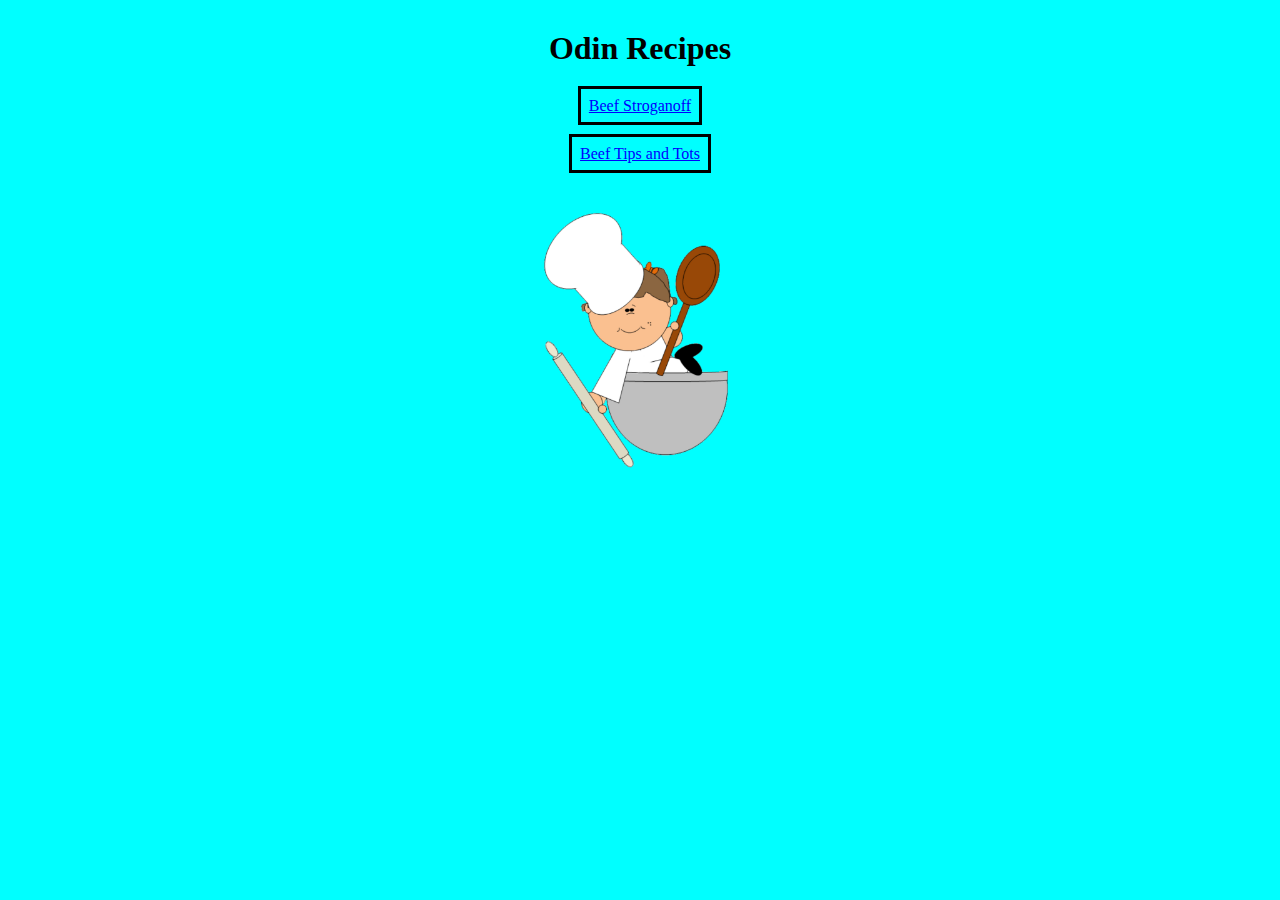
<file: index.html>
<!DOCTYPE html>
<html lang="en">
<head>
    <meta charset="UTF-8">
    <meta name="viewport" content="width=device-width, initial-scale=1.0">
    <title>Odin Recipes</title>
    <link rel="stylesheet" href="style.css">
</head>
<body>
    <h1 class="title">Odin Recipes</h1>
    <p>
        <a href="recipes/strogonoff.html" target="_blank" rel="noopener noreferrer" class="link">Beef Stroganoff</a>
    </p>
        <a href="recipes/beef-tips.html" target="_blank" rel="noopener noreferrer" class="link">Beef Tips and Tots</a>

    <img src="images/kisspng-chef-cooking-cartoon-cooking-5abc85760c6e70.0619995715223043740509.png" alt="menino cozinhando" height="400" width="auto">
</body>
</html>
</file>
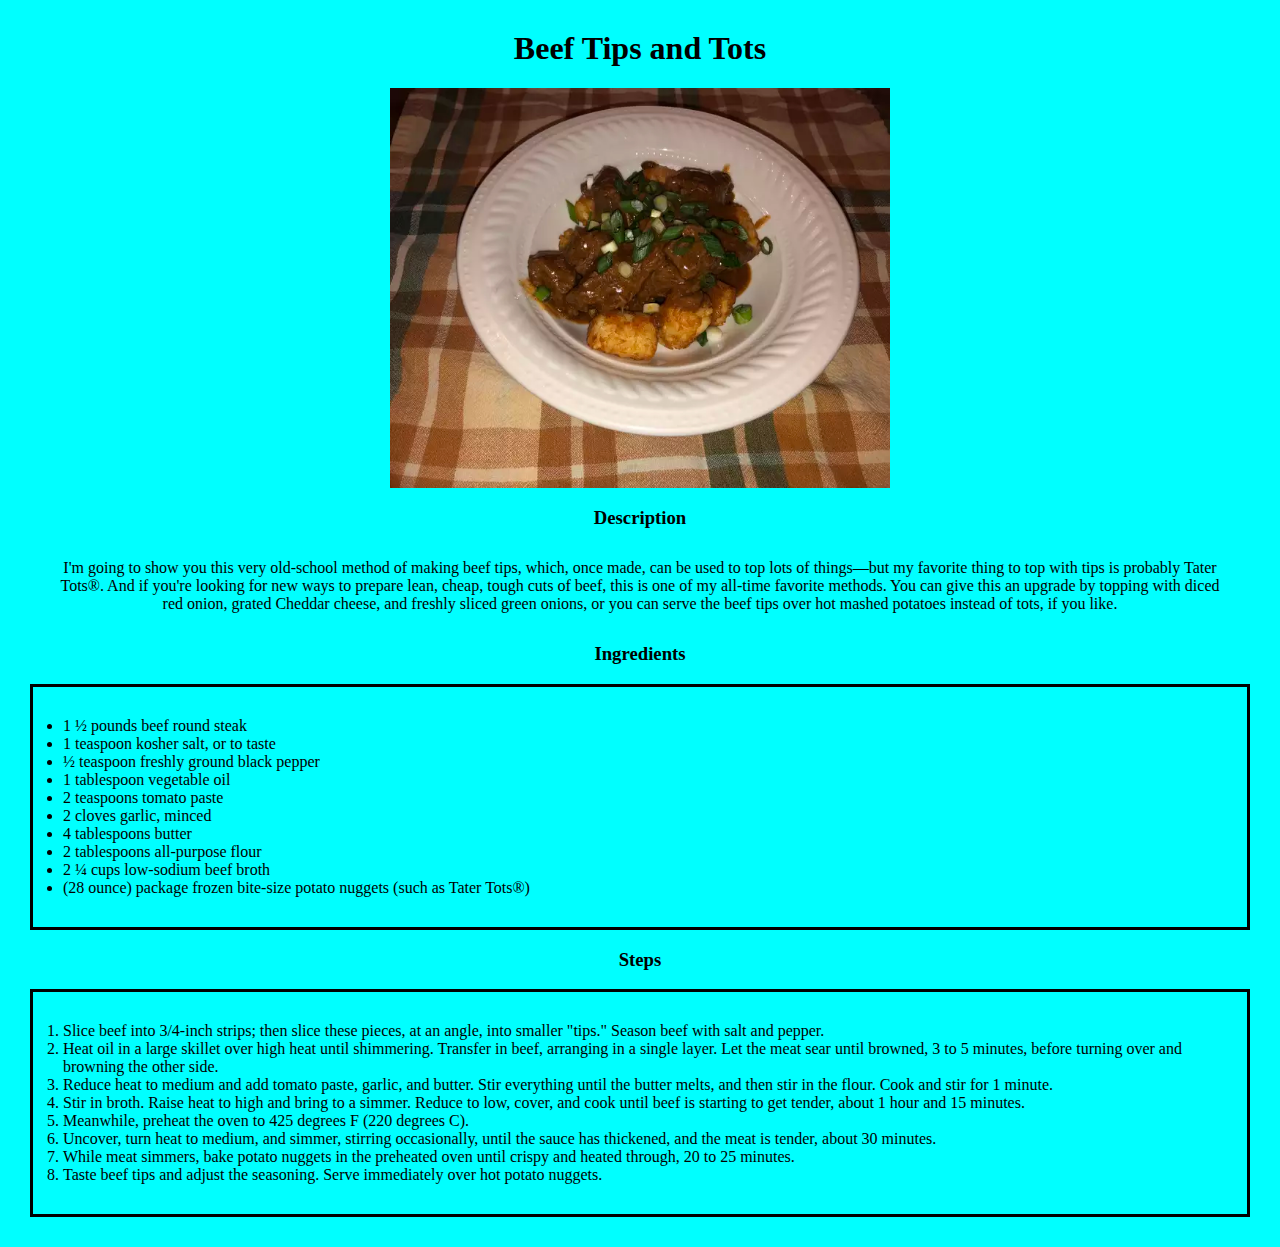
<file: recipes/beef-tips.html>
<!DOCTYPE html>
<html lang="en">
<head>
    <meta charset="UTF-8">
    <meta name="viewport" content="width=device-width, initial-scale=1.0">
    <title>Beef Tips and Tots Recipe</title>
    <link rel="stylesheet" href="../style.css">
</head>
<body>
    <h1 class="title">Beef Tips and Tots</h1>
    <img src="../images/beef-tips.webp" alt="Beef Tips and Tots image" height="400" width="500">
    <h3>Description</h3>
    <p>I'm going to show you this very old-school method of making beef tips, which, once made, can be used to top lots of things—but my favorite thing to top with tips is probably Tater Tots®. And if you're looking for new ways to prepare lean, cheap, tough cuts of beef, this is one of my all-time favorite methods. You can give this an upgrade by topping with diced red onion, grated Cheddar cheese, and freshly sliced green onions, or you can serve the beef tips over hot mashed potatoes instead of tots, if you like.</p>
    <h3>Ingredients</h3>
    <ul class="list">
        <li>1 ½ pounds beef round steak</li>
        <li>1 teaspoon kosher salt, or to taste</li>
        <li>½ teaspoon freshly ground black pepper</li>
        <li>1 tablespoon vegetable oil</li>
        <li>2 teaspoons tomato paste</li>
        <li>2 cloves garlic, minced</li>
        <li>4 tablespoons butter</li>
        <li>2 tablespoons all-purpose flour</li>
        <li>2 ¼ cups low-sodium beef broth</li>
        <li> (28 ounce) package frozen bite-size potato nuggets (such as Tater Tots®)</li>
    </ul>
    <h3>Steps</h3>
    <ol class="list">
        <li>Slice beef into 3/4-inch strips; then slice these pieces, at an angle, into smaller "tips." Season beef with salt and pepper.</li>
        <li>Heat oil in a large skillet over high heat until shimmering. Transfer in beef, arranging in a single layer. Let the meat sear until browned, 3 to 5 minutes, before turning over and browning the other side.        </li>
        <li>Reduce heat to medium and add tomato paste, garlic, and butter. Stir everything until the butter melts, and then stir in the flour. Cook and stir for 1 minute.</li>
        <li>Stir in broth. Raise heat to high and bring to a simmer. Reduce to low, cover, and cook until beef is starting to get tender, about 1 hour and 15 minutes.</li>
        <li>Meanwhile, preheat the oven to 425 degrees F (220 degrees C).</li>
        <li>Uncover, turn heat to medium, and simmer, stirring occasionally, until the sauce has thickened, and the meat is tender, about 30 minutes.</li>
        <li>While meat simmers, bake potato nuggets in the preheated oven until crispy and heated through, 20 to 25 minutes.</li>
        <li>Taste beef tips and adjust the seasoning. Serve immediately over hot potato nuggets.</li>
    </ol>
</body>
</html>
</file>
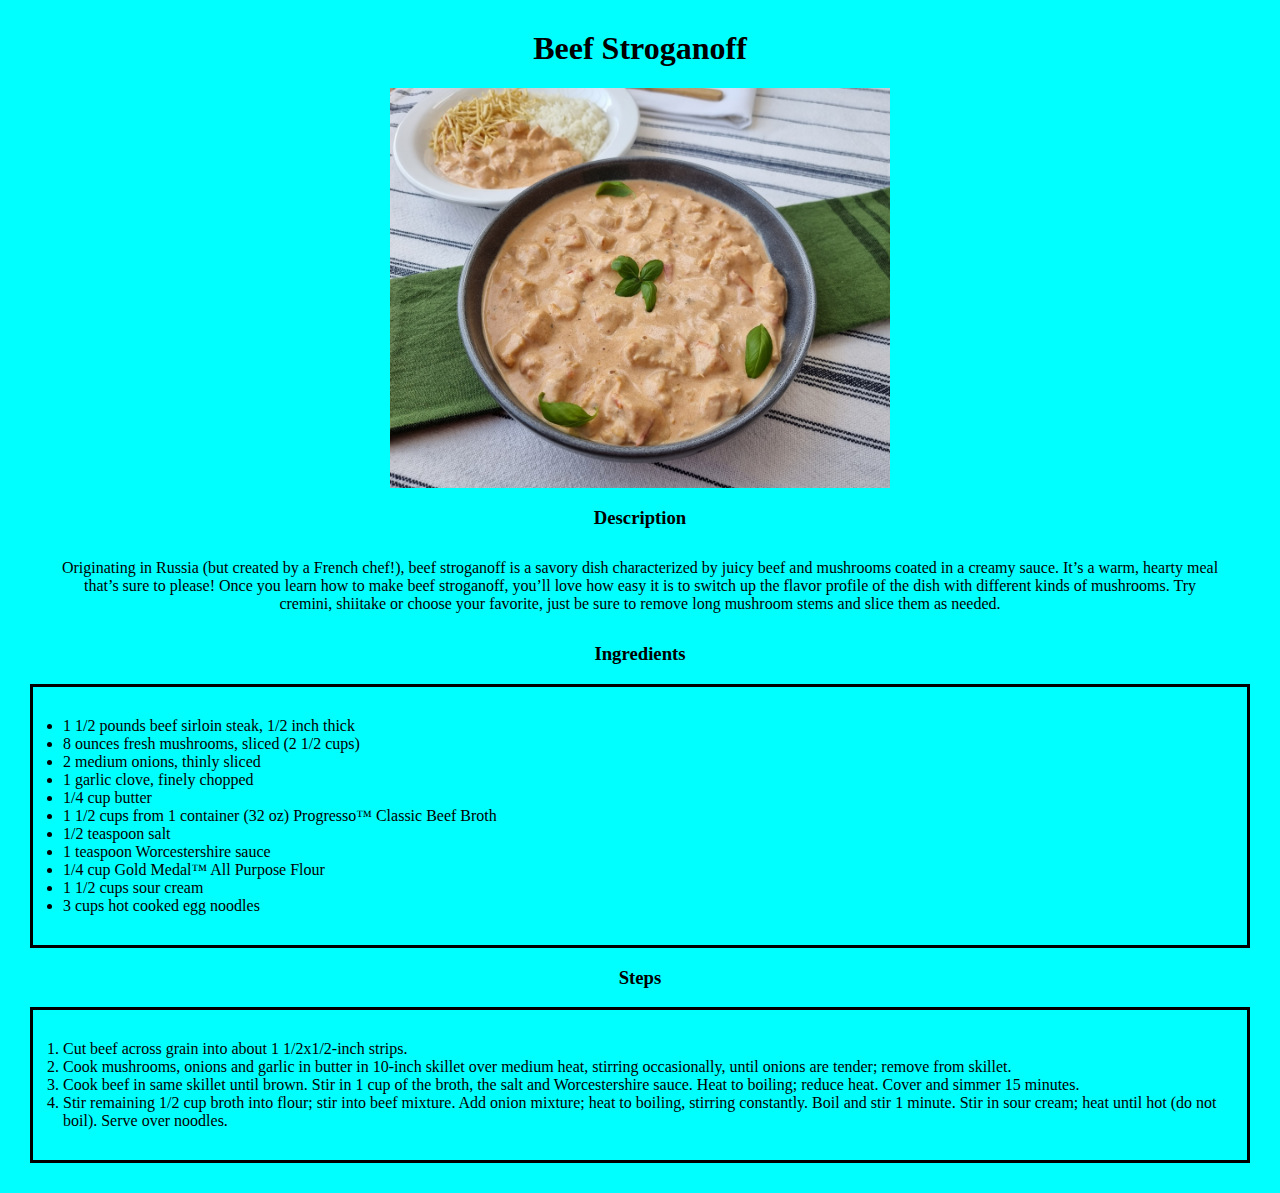
<file: recipes/strogonoff.html>
<!DOCTYPE html>
<html lang="en">
<head>
    <meta charset="UTF-8">
    <meta name="viewport" content="width=device-width, initial-scale=1.0">
    <title>Beef Stroganoff Recipe</title>
    <link rel="stylesheet" href="../style.css">
</head>
<body>
    <h1 class="title">Beef Stroganoff</h1>
    <img src="../images/strogonoff.jpeg" alt="stroganoff image" height="400" width="500">
    <h3>Description</h3>
    <p>Originating in Russia (but created by a French chef!), beef stroganoff is a savory dish characterized by juicy beef and mushrooms coated in a creamy sauce. It’s a warm, hearty meal that’s sure to please! Once you learn how to make beef stroganoff, you’ll love how easy it is to switch up the flavor profile of the dish with different kinds of mushrooms. Try cremini, shiitake or choose your favorite, just be sure to remove long mushroom stems and slice them as needed.</p>
    <h3>Ingredients</h3>
    <ul class="list">
        <li>1 1/2 pounds beef sirloin steak, 1/2 inch thick</li>
        <li>8 ounces fresh mushrooms, sliced (2 1/2 cups)</li>
        <li>2 medium onions, thinly sliced</li>
        <li>1 garlic clove, finely chopped</li>
        <li>1/4 cup butter</li>
        <li>1 1/2 cups from 1 container (32 oz) Progresso™ Classic Beef Broth</li>
        <li>1/2 teaspoon salt</li>
        <li>1 teaspoon Worcestershire sauce</li>
        <li>1/4 cup Gold Medal™ All Purpose Flour</li>
        <li>1 1/2 cups sour cream</li>
        <li>3 cups hot cooked egg noodles</li>
    </ul>
    <h3>Steps</h3>
    <ol class="list">
        <li>Cut beef across grain into about 1 1/2x1/2-inch strips.</li>
        <li>Cook mushrooms, onions and garlic in butter in 10-inch skillet over medium heat, stirring occasionally, until onions are tender; remove from skillet.</li>
        <li>Cook beef in same skillet until brown. Stir in 1 cup of the broth, the salt and Worcestershire sauce. Heat to boiling; reduce heat. Cover and simmer 15 minutes.</li>
        <li>Stir remaining 1/2 cup broth into flour; stir into beef mixture. Add onion mixture; heat to boiling, stirring constantly. Boil and stir 1 minute. Stir in sour cream; heat until hot (do not boil). Serve over noodles.</li>
    </ol>
</body>
</html>
</file>
<file: style.css>
.title{
    text-align: center;
    color: black;
}
body{
    background-color: rgb(0, 255, 255);
    color: black;
    text-align: center;
    margin: 30px;
}
.list{
    text-align: left;
    border: 3px solid black;
    padding: 30px;
    
}
.link{
    border: 3px solid black;
    color: blue;
    padding: 8px;
}
p{
    margin: 30px;
}

img{
    display: block;
    margin: 0 auto;
}
</file>
